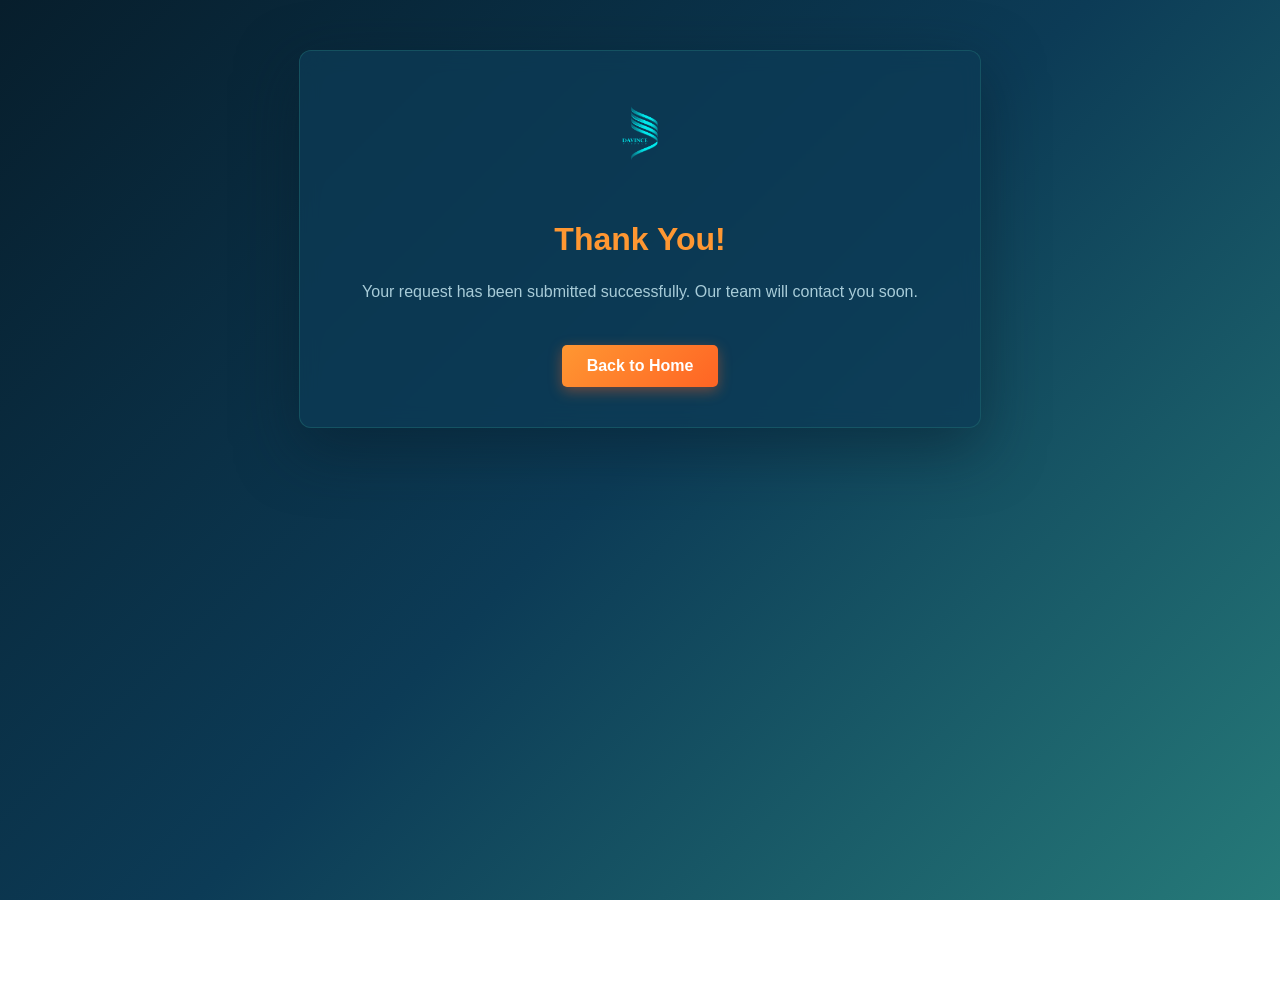
<file: thankyou.html>
<!DOCTYPE html>
<html lang="en">
<head>
  <meta charset="UTF-8">
  <meta name="viewport" content="width=device-width, initial-scale=1.0">
  <meta http-equiv="X-UA-Compatible" content="ie=edge">
  <meta name="theme-color" content="#0C3B56">
  <title>Thank You - Davince Visuals</title>
  <link rel="icon" type="image/png" href="davince-logo.png">
  <link rel="apple-touch-icon" href="davince-logo.png">
  <style>
    :root {
      --deep-navy: #0C3B56;
      --charcoal: #4B565E;
      --sunset-orange: #FF9732;
      --vibrant-orange: #FF6424;
      --muted-teal: #4F8F88;
      --deep-teal: #267A79;
    }
    body {
      font-family: 'Helvetica Neue', sans-serif;
      background: linear-gradient(135deg, #071e2c 0%, #0C3B56 50%, #267A79 100%);
      background-attachment: fixed;
      color: #e8f4f8;
      text-align: center;
      padding: 50px 20px;
      min-height: 100vh;
      margin: 0;
    }
    .container {
      max-width: 600px;
      margin: auto;
      background: rgba(12, 59, 86, 0.75);
      backdrop-filter: blur(10px);
      -webkit-backdrop-filter: blur(10px);
      padding: 40px;
      border-radius: 12px;
      border: 1px solid rgba(38, 122, 121, 0.4);
      box-shadow: 0 20px 60px rgba(7, 30, 44, 0.5);
    }
    h1 { color: var(--sunset-orange); }
    p { margin: 20px 0; color: #a8ccd8; line-height: 1.6; }
    .btn {
      display: inline-block;
      padding: 12px 25px;
      background: linear-gradient(135deg, #FF9732 0%, #FF6424 100%);
      color: #fff;
      text-decoration: none;
      border-radius: 5px;
      margin-top: 20px;
      font-weight: bold;
      transition: filter 0.3s ease, transform 0.2s ease, box-shadow 0.3s ease;
      box-shadow: 0 4px 14px rgba(255, 100, 36, 0.4);
    }
    .btn:hover {
      filter: brightness(1.1);
      transform: translateY(-2px);
      box-shadow: 0 8px 24px rgba(255, 100, 36, 0.55);
    }
    img.logo { width: 150px; margin-bottom: 20px; }
  </style>
</head>
<body>
  <div class="container">
    <img src="davince-logo.png" alt="Davince Visuals Logo" class="logo">
    <h1>Thank You!</h1>
    <p>Your request has been submitted successfully. Our team will contact you soon.</p>
    <a href="https://davincevisuals.com/index.html" class="btn">Back to Home</a>
  </div>
</body>
</html>
</file>
